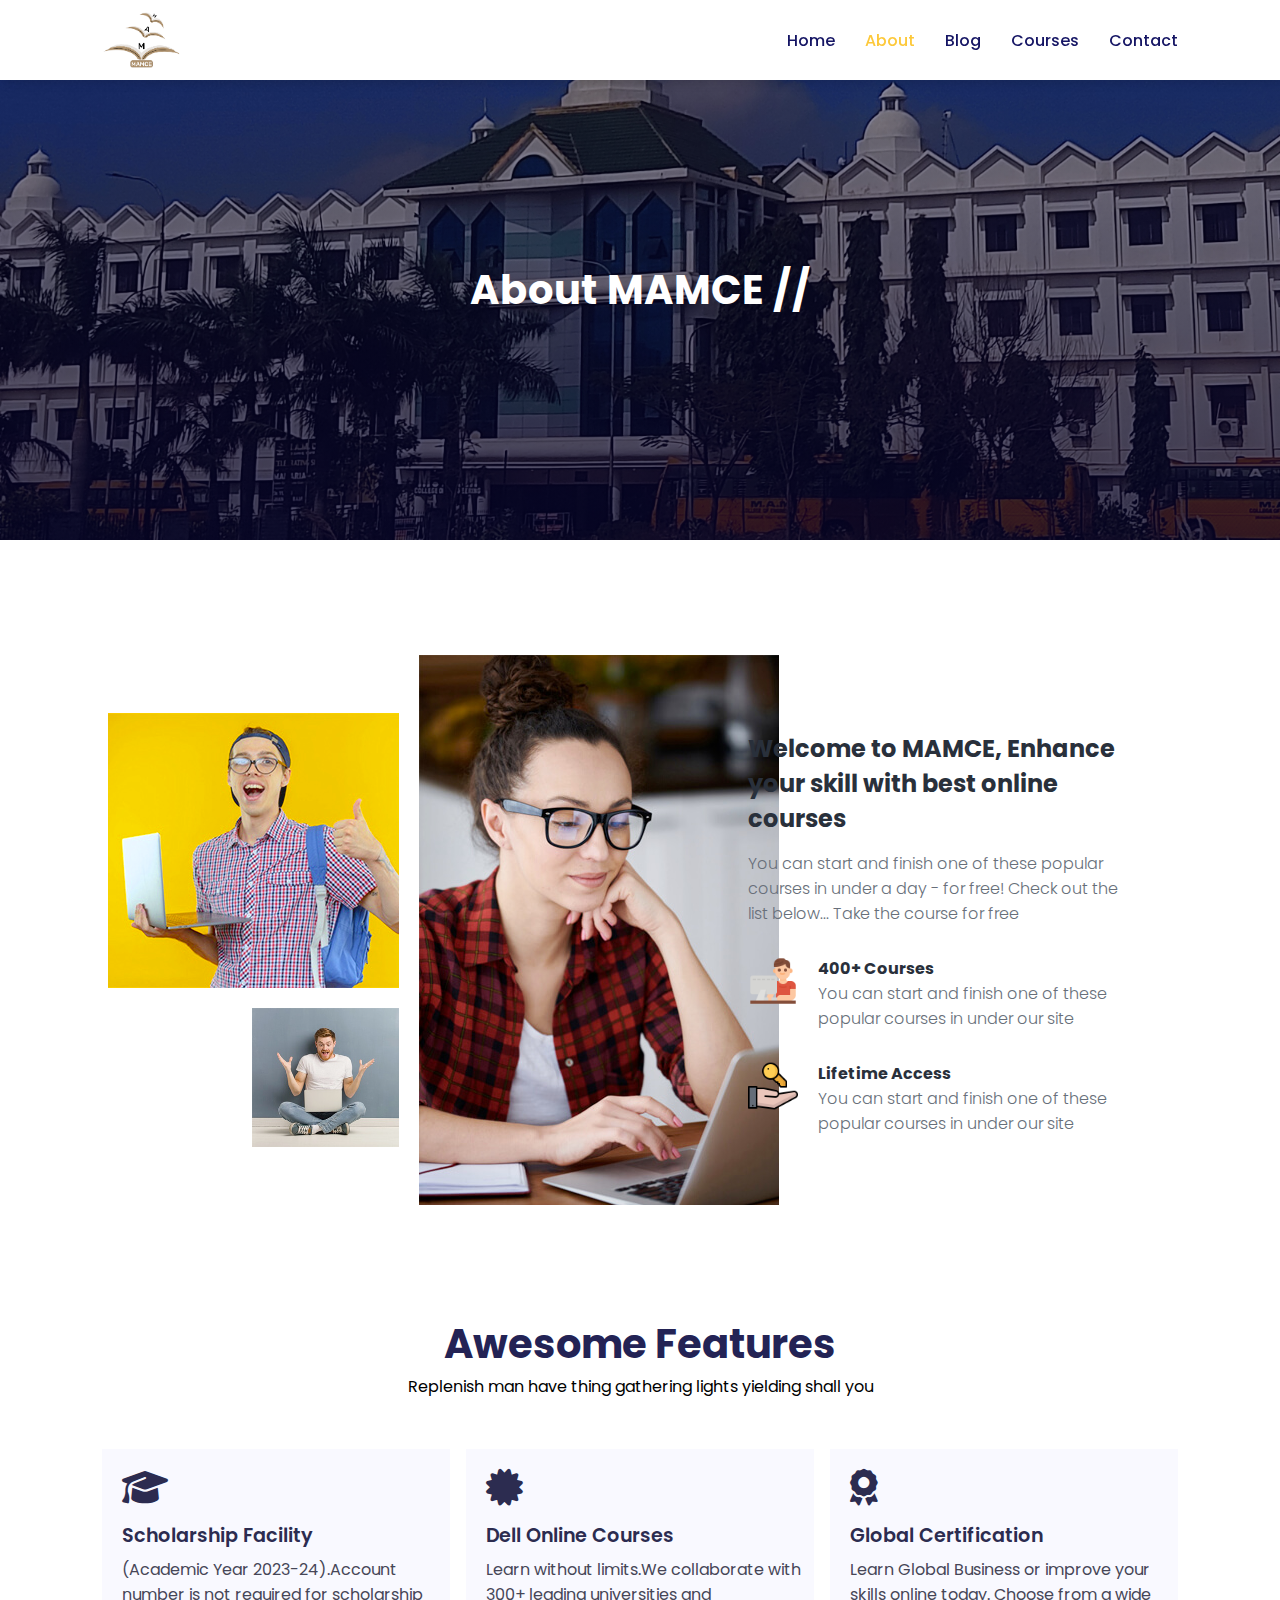
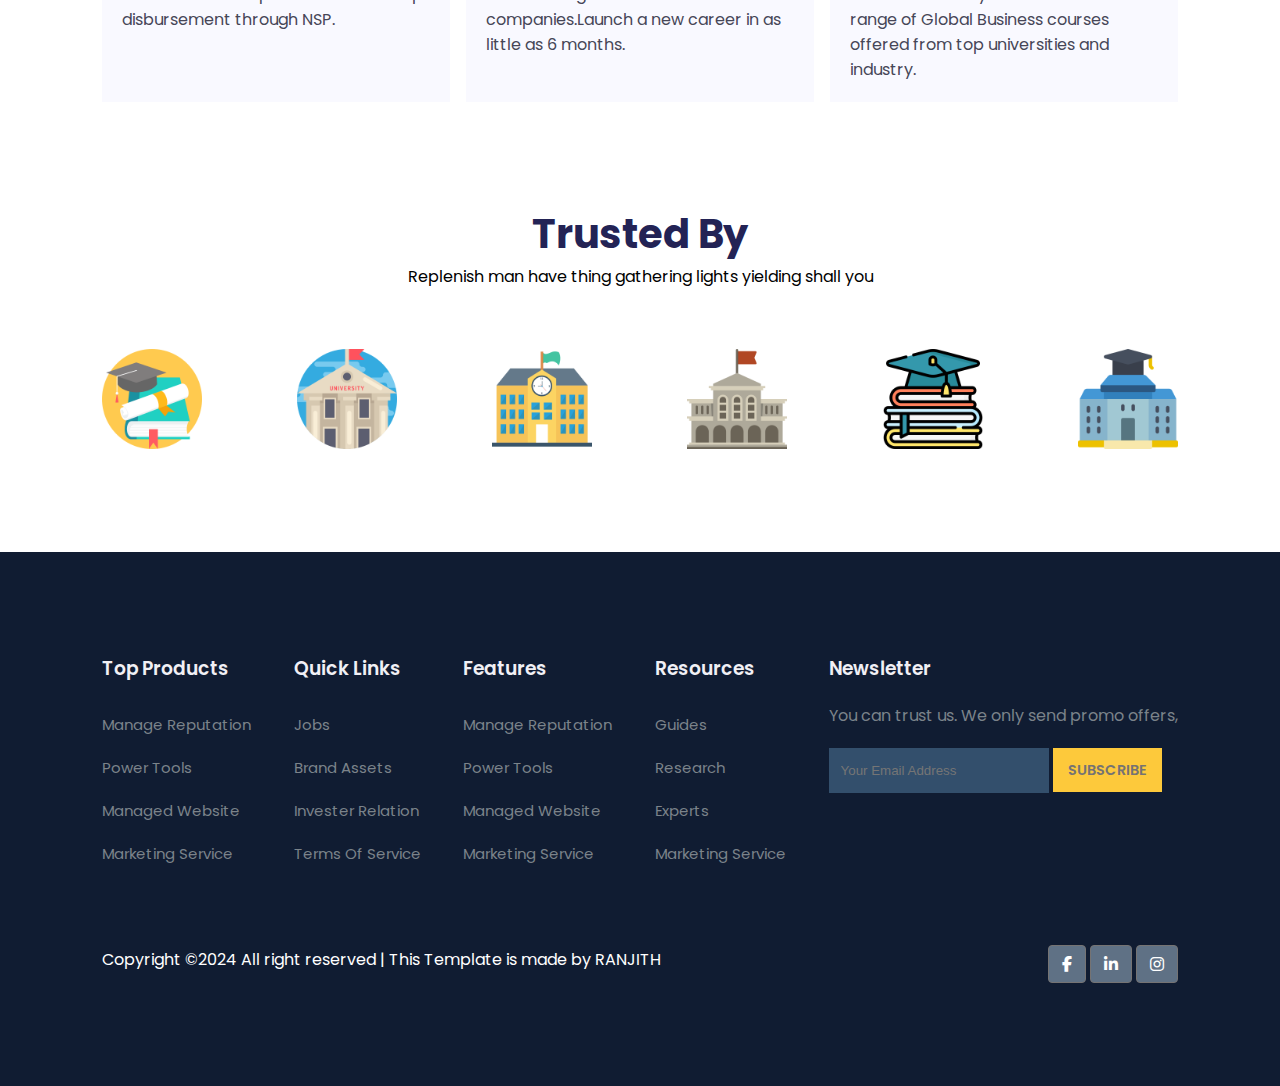
<file: about.html>
<!DOCTYPE html>
<html lang="en">

<head>
    <meta charset="UTF-8">
    <meta name="viewport" content="width=device-width, initial-scale=1.0">
    <title>Document</title>
    <link rel="stylesheet" href="./style.css">
    <link rel="stylesheet" href="https://cdnjs.cloudflare.com/ajax/libs/font-awesome/6.5.1/css/all.min.css">
    <script src="https://code.jquery.com/jquery-3.7.1.min.js"
        integrity="sha256-/JqT3SQfawRcv/BIHPThkBvs0OEvtFFmqPF/lYI/Cxo=" crossorigin="anonymous"></script>
</head>

<body>
    <!-- NAVIGATION -->

    <nav>
        <img src="./Images/Clg-logo.png" alt="clg logo">
        <div class="navigation">
            <ul>
                <i class="fas fa-times" id="menu-close"></i>
                <li><a href="index.html">Home</a></li>
                <li><a class="active" href="about.html">About</a></li>
                <li><a href="#">Blog</a></li>
                <li><a href="#">Courses</a></li>
                <li><a href="#">Contact</a></li>
            </ul>
            <img id="menu-btn" src="./Images/Menu.png" alt="Menu-png">
        </div>
    </nav>

    <!-- HOME -->

    <section id="about-home">
        <h2>About MAMCE //</h2>
    </section>

    <section id="about-container">
        <div class="about-img">
            <img src="./Images/about-img.png" alt="clg-img">
        </div>

        <div class="about-text">
            <h2>Welcome to MAMCE, Enhance your skill with best online courses</h2>
            <p>You can start and finish one of these popular courses in under a day - for free! Check out the list
                below... Take the course for free</p>
                <div class="about-fe">
                    <img src="./Images/fe1.png" alt="feature">
                    <div class="fe-text">
                        <h5>400+ Courses</h5>
                        <p>You can start and finish one of these popular courses in under our site</p>
                    </div>
                </div>
                <div class="about-fe">
                    <img src="./Images/fe2.png" alt="feature">
                    <div class="fe-text">
                        <h5>Lifetime Access</h5>
                        <p>You can start and finish one of these popular courses in under our site</p>
                    </div>
                </div>
        </div>
    </section>

    <!-- FEATURES -->

    <section id="features">
        <h1>Awesome Features</h1>
        <p>Replenish man have thing gathering lights yielding shall you</p>
        <div class="fea-base">
            <div class="fea-box">
                <i class="fa-solid fa-graduation-cap"></i>
                <h3>Scholarship Facility</h3>
                <p>(Academic Year 2023-24).Account number is not required for scholarship disbursement through NSP.</p>
            </div>
            <div class="fea-box">
                <i class="fa-solid fa-certificate"></i>
                <h3>Dell Online Courses</h3>
                <p>Learn without limits.We collaborate with 300+ leading universities and companies.Launch a new career
                    in as little as 6 months.</p>
            </div>
            <div class="fea-box">
                <i class="fa-solid fa-award"></i>
                <h3>Global Certification</h3>
                <p>Learn Global Business or improve your skills online today. Choose from a wide range of Global
                    Business courses offered from top universities and industry.</p>
            </div>
        </div>
    </section>

    <section id="trust">
        <h1>Trusted By</h1>
        <p>Replenish man have thing gathering lights yielding shall you</p>
        <div class="trust-img">
            <img src="./Images/trust (6).png" alt="trust">
            <img src="./Images/trust (5).png" alt="trust">
            <img src="./Images/trust (4).png" alt="trust">
            <img src="./Images/trust (3).png" alt="trust">
            <img src="./Images/trust (2).png" alt="trust">
            <img src="./Images/trust (1).png" alt="trust">
        </div>
    </section>

    <!-- FOOTER -->

    <footer>
        <div class="footer-col">
            <h3>Top Products</h3>
            <li>Manage Reputation</li>
            <li>Power Tools</li>
            <li>Managed Website</li>
            <li>Marketing Service</li>
        </div>
        <div class="footer-col">
            <h3>Quick Links</h3>
            <li>Jobs</li>
            <li>Brand Assets</li>
            <li>Invester Relation</li>
            <li>Terms Of Service</li>
        </div>
        <div class="footer-col">
            <h3>Features</h3>
            <li>Manage Reputation</li>
            <li>Power Tools</li>
            <li>Managed Website</li>
            <li>Marketing Service</li>
        </div>
        <div class="footer-col">
            <h3>Resources</h3>
            <li>Guides</li>
            <li>Research</li>
            <li>Experts</li>
            <li>Marketing Service</li>
        </div>
        <div class="footer-col">
            <h3>Newsletter</h3>
            <p>You can trust us. We only send promo offers,</p>
            <div class="subscribe">
                <input type="text" placeholder="Your Email Address">
                <a href="#" class="yellow">SUBSCRIBE</a>
            </div>
        </div>

        <div class="copyright">
            <p>Copyright ©2024 All right reserved | This Template is made by RANJITH</p>
            <div class="pro-links">
                <i class="fab fa-facebook-f"></i>
                <i class="fab fa-linkedin-in"></i>
                <i class="fab fa-instagram"></i>
            </div>
        </div>
    </footer>

    <script>
        $('#menu-btn').click(function () {
            $('nav .navigation ul').addClass('active')
        })
        $('#menu-close').click(function () {
            $('nav .navigation ul').removeClass('active')
        })
    </script>

</body>

</html>
</file>
<file: style.css>
@import url('https://fonts.googleapis.com/css2?family=Poppins:wght@400;500;600;700;800;900&display=swap');

 * {
     margin: 0;
     padding: 0;
     box-sizing: border-box;
 }

 body {
     font-family: 'Poppins', sans-serif;
 }

 /* Global style */

 h1 {
     font-size: 2.5rem;
     font-weight: 700;
     color: rgb(35, 35, 85);
 }

 span {
     font-size: 0.9rem;
     color: #757373;
 }

 h6 {
     font-size: 1.1rem;
     color: rgb(24, 24, 49);
 }

 /* NAVIGATION */

 nav {
     position: fixed;
     width: 100%;
     background-color: #fff;
     display: flex;
     flex-direction: row;
     justify-content: space-between;
     align-items: center;
     padding: 0px 8vw;
     box-shadow: 2px 2px 10px rgba(0, 0, 0, 0.15);
     z-index: 1000;
 }

 nav img {
     width: 80px;
     cursor: pointer;
 }

 nav .navigation {
     display: flex;
 }

 #menu-btn {
     width: 40px;
     height: 40px;
     display: none;
 }

 #menu-close {
     display: none;
 }

 nav .navigation ul {
     display: flex;
     justify-content: flex-end;
     align-items: center;
 }

 nav .navigation ul li {
     list-style: none;
     margin-left: 30px;
 }

 nav .navigation ul li a {
     text-decoration: none;
     color: rgb(21, 21, 100);
     font-size: 16px;
     font-weight: 500;
 }

 nav .navigation ul li a.active,
 nav .navigation ul li a:hover {
     color: #fdc93b;
     transition: all 0.3s ease;
 }

 /* HOME */

 #home {
     background-image: linear-gradient(rgba(9, 5, 54, 0.3), rgba(5, 4, 46, 0.7)), url(./Images/clg-bg-img.jpg);
     width: 100%;
     height: 100vh;
     background-size: cover;
     background-position: center;
     display: flex;
     flex-direction: column;
     justify-content: center;
     align-items: center;
     text-align: center;
     padding-top: 40px;
 }

 #home h2 {
     color: #fff;
     font-size: 2.5rem;
     letter-spacing: 1px;
 }

 #home p {
     width: 50%;
     color: #fff;
     font-size: 0.7rem;
     line-height: 20px;
 }

 #home .btn {
     margin-top: 30px;
 }

 #home a {
     text-decoration: none;
     font-size: 0.9rem;
     padding: 13px 35px;
     background-color: #fff;
     font-weight: 600;
     border-radius: 5px;
 }

 #home a.blue {
     color: #fff;
     background: rgb(21, 21, 100);
 }

 #home a.blue:hover {
     color: #fdc93b;
     background: #fff;
     transition: 0.3s ease;
 }

 #home a.yellow {
     color: #fff;
     background: #fdc93b;
 }

 #home a.yellow:hover {
     color: rgb(21, 21, 100);
     background: #fff;
     transition: 0.3s ease;
 }

 /* FEATURES */

 #features {
     padding: 5vw 8vw 0 8vw;
     text-align: center;
 }

 #features .fea-base {
     display: grid;
     grid-template-columns: repeat(auto-fit, minmax(320px, 1fr));
     grid-gap: 1rem;
     margin-top: 50px;
 }

 #features .fea-box {
     background: #f9f9ff;
     text-align: start;
     padding: 20px 10px 20px 20px;
 }

 #features .fea-box i {
     font-size: 2.3rem;
     color: rgb(44, 44, 80);
 }

 #features .fea-box h3 {
     font-size: 1.2rem;
     font-weight: 600;
     color: rgb(44, 44, 80);
     padding: 13px 0 7px 0;
 }

 #features .fea-box p {
     font-size: 1rem;
     font-weight: 400;
     color: rgb(70, 70, 87);
 }

 #course {
     padding: 8vw 8vw 8vw 8vw;
     text-align: center;
 }

 #course .course-box {
     display: grid;
     grid-template-columns: repeat(auto-fit, minmax(320px, 1fr));
     grid-gap: 1rem;
     margin-top: 50px;
 }

 #course .courses {
     text-align: start;
     background-color: #f9f9ff;
     height: 100%;
     position: relative;
     border-radius: 10px;
 }

 #course .courses img {
     width: 100%;
     height: 60%;
     background-size: cover;
     background-position: center;
 }

 #course .courses .details {
     padding: 15px 15px 0 15px;
 }

 #course .courses .details i {
     color: #fdc93b;
     font-size: 0.9rem;
 }

 .details .star {
     cursor: pointer;
 }

 #course .courses .cost {
     background: rgb(74, 74, 136);
     color: #fff;
     line-height: 70px;
     width: 70px;
     height: 70px;
     text-align: center;
     border-radius: 50%;
     position: absolute;
     right: 15px;
     bottom: 100px;
 }

 /* REGISTRATION */

 #registration {
     padding: 6vw 8vw 6vw 8vw;
     background-image: linear-gradient(rgba(99, 112, 168, 0.5), rgba(81, 91, 233, 0.5)), url(./Images/login-page.jpg);
     width: 100%;
     height: 100%;
     background-size: cover;
     background-position: center;
     display: flex;
     justify-content: space-between;
     align-items: center;
 }

 #registration .reminder {
     color: #fff;
 }

 #registration .reminder h1 {
     color: #fff;
 }

 #registration .reminder .time {
     display: flex;
     margin-top: 40px;
 }

 #registration .reminder .time .date {
     text-align: center;
     padding: 13px 33px;
     background: rgba(255, 255, 255, 0.45);
     backdrop-filter: blur(4px);
     box-shadow: 0 8px 32px 0 rgba(31, 38, 135, 0.37);
     margin: 0 5px 10px 5px;
     border-radius: 15px;
     border: 2px solid rgba(31, 38, 135, 0.37);
     font-size: 1.1rem;
     font-weight: 600;
 }

 #registration .form {
     background: #fff;
     border-radius: 10px;
     display: flex;
     flex-direction: column;
     padding: 40px;
     box-shadow: 0 8px 32px 0 rgba(31, 38, 135, 0.37);
 }

 #registration .form input {
     margin: 15px 0;
     padding: 15px 10px;
     border: 1px solid rgb(84, 40, 241);
     outline: none;
     font-family: 'Poppins', sans-serif;
 }

 #registration .form input::placeholder {
     color: #757373;
     font-size: 0.9rem;
     font-weight: 500;
 }

 #registration .form .btn {
     margin-top: 20px;
 }

 #registration .form a.yellow {
     text-decoration: none;
     font-size: 0.9rem;
     padding: 13px 35px;
     background-color: #fff;
     font-weight: 600;
     border-radius: 5px;
     color: #fff;
     background: #fdc93b;
 }

 #registration .form a.yellow:hover {
     color: #fff;
     background: rgb(21, 21, 100);
     transition: 0.3s ease;
 }

 /* Experts */

 .expert-box .profile img {
     width: 150px;
     border-radius: 50%;
 }

 #experts {
     padding: 8vw 8vw 8vw 8vw;
     text-align: center;
 }

 #experts .expert-box {
     display: grid;
     grid-template-columns: repeat(auto-fit, minmax(250px, 1fr));
     grid-gap: 1rem;
     margin-top: 50px;
 }

 #experts .expert-box .profile {
     background: #f9f9f1;
     padding: 30px 10px;
     border-radius: 10px;
 }

 .pro-links {
     margin-top: 10px;
 }

 .pro-links i {
     padding: 10px 13px;
     border: 1px solid #757373;
     cursor: pointer;
     transition: all 0.3s ease;
     border-radius: 4px;
 }

 .pro-links i:hover {
     background: rgb(21, 21, 100);
     color: #fff;
 }

 /* FOOTER */

 footer {
     padding: 8vw;
     background-color: #101c32;
     display: flex;
     justify-content: space-between;
     align-items: flex-start;
     flex-wrap: wrap;
 }

 footer .footer-col {
     padding-bottom: 40px;
 }

 footer .footer-col h3 {
     color: rgb(241, 240, 245);
     font-weight: 600;
     padding-bottom: 20px;
 }

 footer li {
     list-style: none;
     color: #7b838a;
     padding: 10px 0;
     font-size: 15px;
     cursor: pointer;
 }

 footer li:hover {
     color: rgb(241, 240, 245);
     transition: all 0.3s ease;
 }

 footer p {
     color: #7b838a;
 }

 footer .subscribe {
     margin-top: 20px;
 }

 footer input {
     width: 220px;
     padding: 15px 12px;
     background: #334f6c;
     border: none;
     outline: none;
     color: #fff;
 }

 footer .subscribe a {
     text-decoration: none;
     font-size: 0.9rem;
     padding: 12px 15px;
     background-color: #fff;
     font-weight: 600;
 }

 footer .subscribe a.yellow {
     color: #757373;
     background: #fdc93b;
 }

 footer .subscribe a.yellow:hover {
     color: rgb(21, 21, 100);
     background: #fff;
     transition: 0.3s ease;
 }

 footer .copyright {
     margin-top: 20px;
     display: flex;
     justify-content: space-between;
     align-items: center;
     width: 100%;
     flex-wrap: wrap;
 }

 footer .copyright .pro-links i {
     background-color: #5f7185;
     color: #fff;
 }

 footer .copyright .pro-links i:hover {
     background-color: #fdc93b;
     color: #2c2c2c;
 }

 .copyright p {
     color: #fff;
 }

 /* ABOUT PAGE START */

 #about-home {
     background-image: linear-gradient(rgba(9, 5, 54, 0.3), rgba(5, 4, 46, 0.7)), url(./Images/login-page.jpg);
     width: 100%;
     height: 60vh;
     background-size: cover;
     background-position: center;
     display: flex;
     flex-direction: column;
     justify-content: center;
     align-items: center;
     text-align: center;
     padding-top: 40px;
 }

 #about-home h2 {
     color: #fff;
     font-size: 2.5rem;
     letter-spacing: 1px;
 }

 #about-container {
     display: flex;
     align-items: center;
     padding: 8vw 8vw 2vw 8vw;
 }

 #about-container .about-img {
     width: 60%;
 }

 #about-container .about-text {
     width: 40%;
     padding-right: 60px;
 }

 #about-container .about-text h2 {
     color: #29303b;
     padding-bottom: 15px;
 }

 #about-container .about-text p {
     color: #686f7a;
     font-weight: 300;
 }

 #about-container .about-text .about-fe {
     display: flex;
     justify-content: space-between;
     align-items: flex-start;
     margin-top: 30px;
 }

 #about-container .about-text .about-fe img {
     width: 50px;
     background-size: cover;
     background-position: center;
     margin-right: 20px;
 }

 #about-container .about-text .about-fe .fe-text {
     width: 90%;
 }

 #about-container .about-text .about-fe .fe-text h5 {
     font-size: 16px;
     color: #29303b;
 }

 #trust {
     text-align: center;
     padding: 8vw;
 }

 #trust .trust-img img {
     width: 100px;
     height: auto;
 }

 #trust .trust-img {
     margin-top: 60px;
     display: flex;
     justify-content: space-between;
     align-items: center;
 }


 /* MEDIAQUREYS */

 @media (max-width:769px) {
     nav {
         padding: 15px 25px 15px 14px;
     }

     nav img {
         width: 60px;
     }

     #menu-btn {
         display: initial;
     }

     #menu-close {
         display: initial;
         color: #fff;
         font-size: 1.6rem;
         padding: 30px 0 20px 20px;
     }

     nav .navigation ul {
         position: absolute;
         top: 0;
         right: -320px;
         width: 280px;
         height: 100vh;
         display: flex;
         flex-direction: column;
         justify-content: flex-start;
         align-items: flex-start;
         background-color: rgba(17, 20, 104, 0.45);
         backdrop-filter: blur(4.5px);
         border: 1px solid rgba(255, 255, 255, 0.18);
         transition: 0.8s ease;
     }

     nav .navigation ul.active {
         right: 0;
     }

     nav .navigation ul li {
         padding: 20px 0 20px 40px;
         margin-left: 0;
     }

     nav .navigation ul li a {
         color: #fff;
     }

     #home {
         padding-top: 0px;
     }

     #home p {
         width: 90%;
     }

     #features {
         padding: 8vw 4vw 0 4vw;
     }

     #features {
         padding: 8vw 4vw 0 4vw;
     }

     #registration {
         padding: 6vw 4vw 6vw 4vw;
     }

     #registration .reminder .time {
         display: flex;
         flex-wrap: wrap;
     }

     /* About */

     #about-container {
         padding: 8vw 4vw 2vw 4vw;
     }
 }

 @media (max-width:475px) {

     #registration {
         display: flex;
         flex-direction: column;
         justify-content: center;
         align-items: center;
         text-align: center;
     }

     #registration .reminder .time {
         display: flex;
         flex-wrap: wrap;
         justify-content: center;
         align-items: center;
         margin-top: 20px;
         margin-bottom: 20px;
     }

     footer .subscribe {
         display: flex;
         margin-top: 20px;
         margin-bottom: -20px;
     }
 }

 @media (max-width:910px) {

     #registration {
         padding: 6vw 4vw 6vw 4vw;
     }

     #registration .reminder .time {
         display: flex;
         flex-wrap: wrap;
     }
 }
</file>
